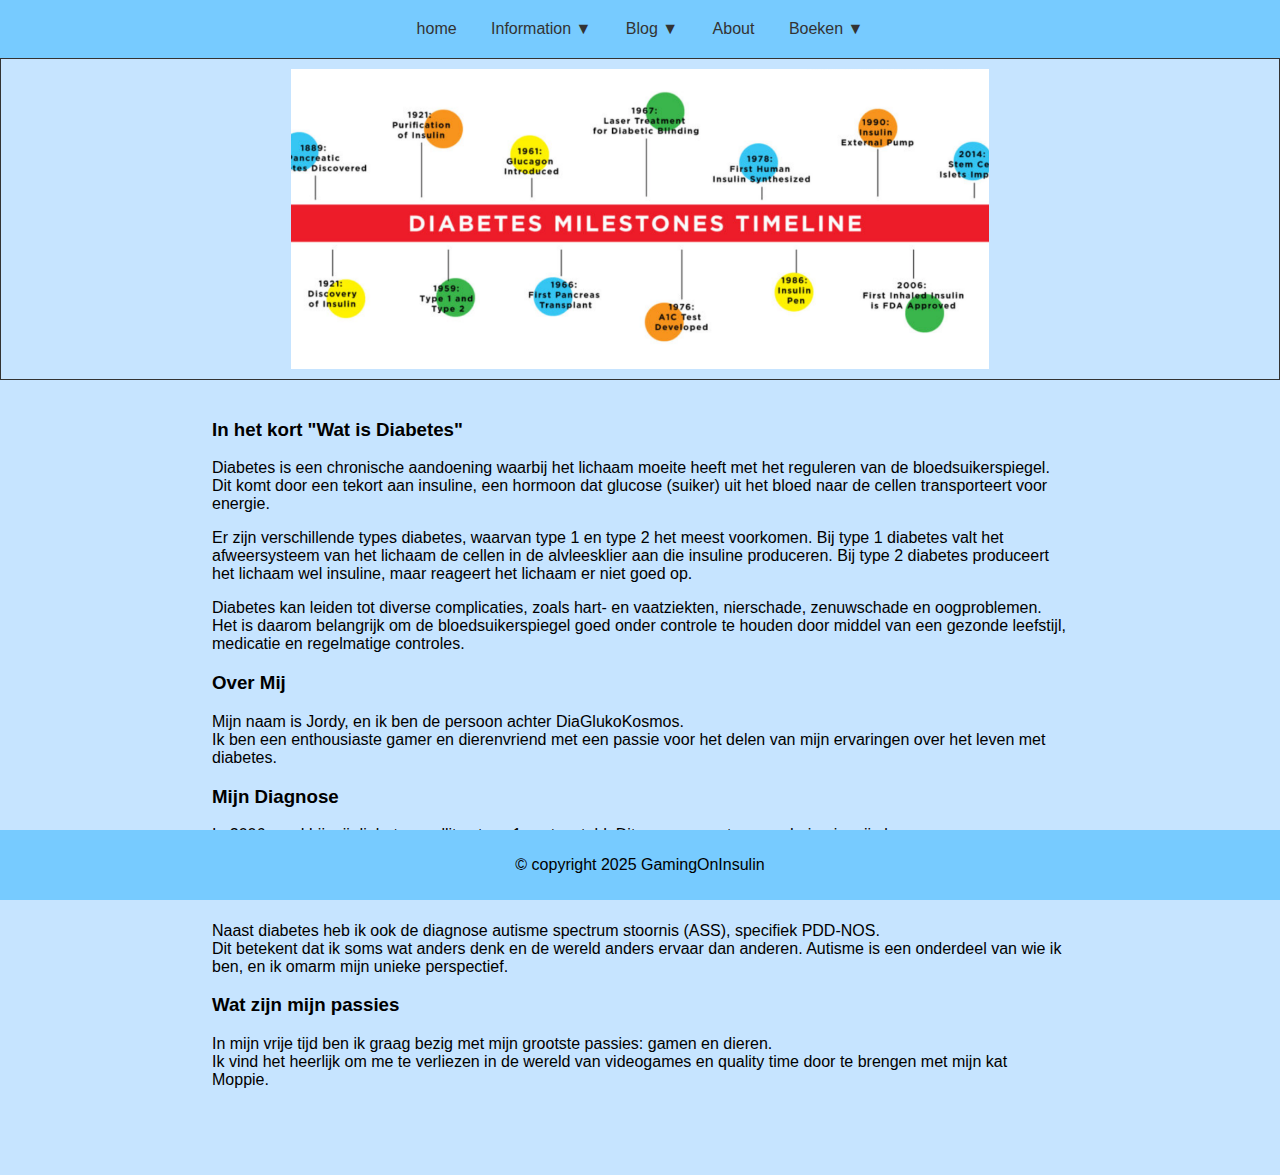
<file: index.html>
<!DOCTYPE html>
<html lang="en">
<head>
    <meta charset="UTF-8">
    <meta name="viewport" content="width=device-width, initial-scale=1.0">
    <title>DiaGluckoKosmos</title>
    <link rel="stylesheet" href="./data/css/style.css">
</head>
<body>
    <header>
        <nav>
            <ul>
                <li class="menu-icon"><a href="#">Menu</a></li>
                <li><a href="./index.html">home</a></li>
                <li><a href="#">Information ▼</a>
                    <ul class="dropdown">
                        <li><a href="./wat is diabetes.html">Wat is Diabetes</a></li>
                        </ul>
                </li>
                <li><a href="#">Blog ▼</a>
                    <ul class="dropdown">
                        <li><a href="./blog-posts/blog-post-list.html">Het leven met diabetes melitus type 1</a></li>
                        <li><a href="../Error-404-not-found.html">Diabetes melitus tpye 1 - Do's & Dont's</a></li>
                    </ul>
                </li>
                <li><a href="./aboutme.html">About</a></li>
                <li><a href="#">Boeken ▼</a>
                    <ul class="dropdown">
                        <li><a href="./data/boeken/pdf/Tims Grote Avontuur.pdf" target="_blank">Tims Grote Avonturen (PDF)</a></li>
                    </ul>
                </li> 
            </ul>
        </nav>
    </header>

    <div class="header-images">
        <div class="slideshow-container">
            <div class="mySlides fade">
                <img src="./data/images/diabetes timeline.png" alt="Diabetes timeline">
            </div>

            <div class="mySlides fade">
                <img src="./data/images/wat betekend diabets.png" alt="wat betekend diabets">
            </div>

            <div class="mySlides fade">
                <img src="./data/images/wat gebeurd er diabetes.jpg" alt="Wat Gebeurt er">
            </div>

            <div class="mySlides fade">
                <img src="./data/images/HypoHyper.jpg" alt="Hyper & Hypoi Kaart">
            </div>
        </div>
    </div>


    <main>
        <section class="text-area">
            <h3>In het kort "Wat is Diabetes"</h3>
            <p>
                Diabetes is een chronische aandoening waarbij het lichaam moeite heeft met het reguleren van de bloedsuikerspiegel. Dit komt door een tekort aan insuline, een hormoon dat glucose (suiker) uit het bloed naar de cellen transporteert voor energie.
            </p>
            <p>
                Er zijn verschillende types diabetes, waarvan type 1 en type 2 het meest voorkomen. Bij type 1 diabetes valt het afweersysteem van het lichaam de cellen in de alvleesklier aan die insuline produceren. Bij type 2 diabetes produceert het lichaam wel insuline, maar reageert het lichaam er niet goed op.
            </p>
            <p>
                Diabetes kan leiden tot diverse complicaties, zoals hart- en vaatziekten, nierschade, zenuwschade en oogproblemen. Het is daarom belangrijk om de bloedsuikerspiegel goed onder controle te houden door middel van een gezonde leefstijl, medicatie en regelmatige controles.
            </p>
        </section>
    
        <section class="text-area">
            <h3>Over Mij</h3>
            <p>
                Mijn naam is Jordy, en ik ben de persoon achter DiaGlukoKosmos.<br/> 
                Ik ben een enthousiaste gamer en dierenvriend met een passie voor het delen van mijn ervaringen over het leven met diabetes.
            </p>
        </section>
    
        <section class="text-area">
            <h3>Mijn Diagnose</h3>
            <p>
                In 2006 werd bij mij diabetes mellitus type 1 vastgesteld. Dit was een grote verandering in mijn leven, <br/>
                maar ik heb geleerd om ermee om te gaan en mijn diabetes te integreren in mijn dagelijkse routine.
            </p>
        </section>
    
        <section class="text-area">
            <h3>Wat is Autisme?</h3>
            <p>
                Naast diabetes heb ik ook de diagnose autisme spectrum stoornis (ASS), specifiek PDD-NOS. <br/>
                Dit betekent dat ik soms wat anders denk en de wereld anders ervaar dan anderen. Autisme is een onderdeel van wie ik ben, en ik omarm mijn unieke perspectief.
            </p>
        </section>
    
        <section class="text-area">
            <h3>Wat zijn mijn passies</h3>
            <p>
                In mijn vrije tijd ben ik graag bezig met mijn grootste passies: gamen en dieren. <br/>
                Ik vind het heerlijk om me te verliezen in de wereld van videogames en quality time door te brengen met mijn kat Moppie.
            </p>
        </section>
    </main>

    <footer>
        <p>
            &copy; copyright 2025 GamingOnInsulin
        </p>
    </footer>

    <script src="./data/js/index.js"></script>
</body>
</html>
</file>
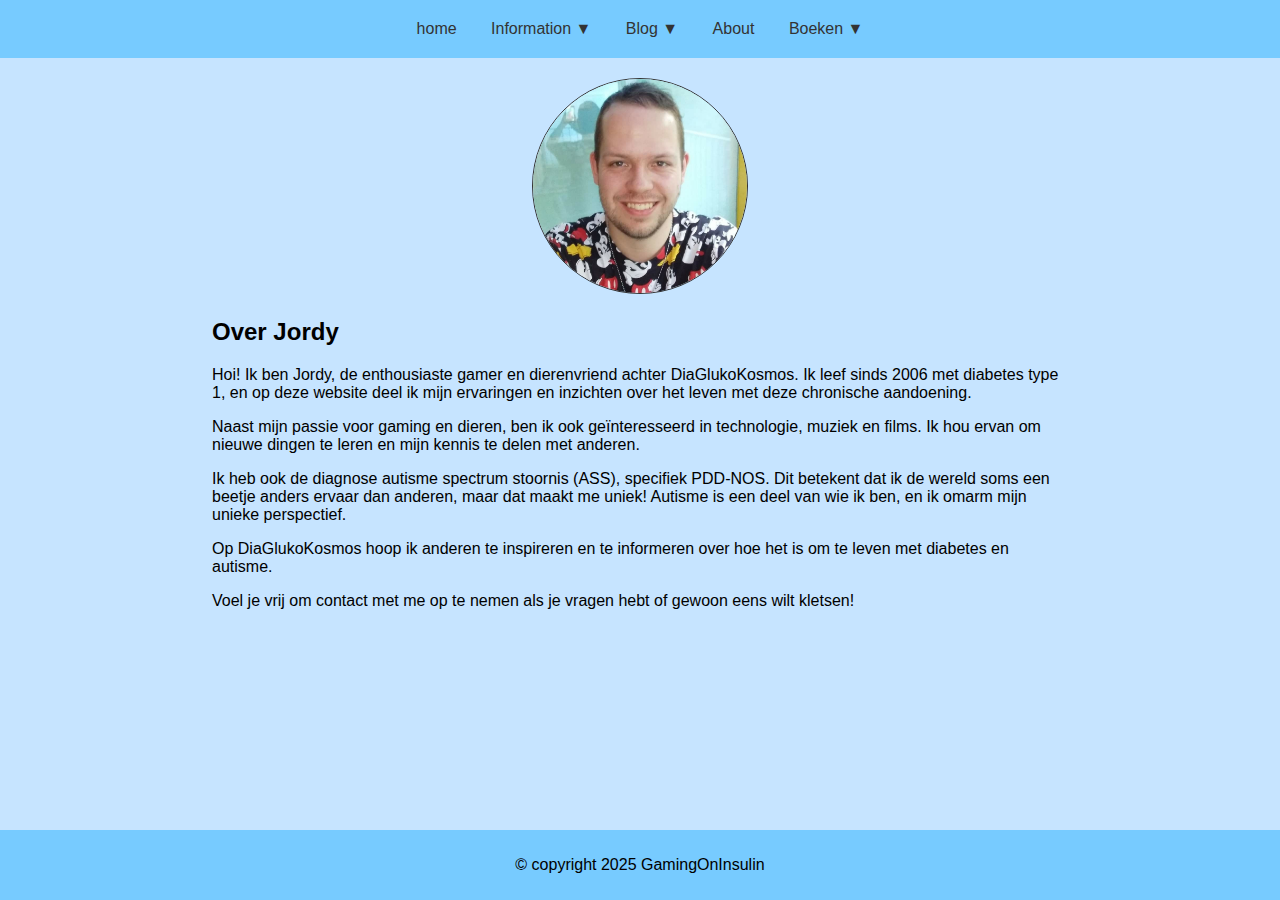
<file: aboutme.html>
<!DOCTYPE html>
<html lang="en">
<head>
    <meta charset="UTF-8">
    <meta name="viewport" content="width=device-width, initial-scale=1.0">
    <title>DiaGluckoKosmos</title>
    <link rel="stylesheet" href="./data/css/style.css">
</head>
<body>
    <header>
        <nav>
            <ul>
                <li class="menu-icon"><a href="#">Menu</a></li>
                <li><a href="./index.html">home</a></li>
                <li><a href="#">Information ▼</a>
                    <ul class="dropdown">
                        <li><a href="./wat is diabetes.html">Wat is Diabetes</a></li>
                        </ul>
                </li>
                <li><a href="#">Blog ▼</a>
                    <ul class="dropdown">
                        <li><a href="./blog-posts/blog-post-list.html">Het leven met diabetes melitus type 1</a></li>
                        <li><a href="../Error-404-not-found.html">Diabetes melitus tpye 1 - Do's & Dont's</a></li>
                    </ul>
                </li>
                <li><a href="./aboutme.html">About</a></li>
                <li><a href="#">Boeken ▼</a>
                    <ul class="dropdown">
                        <li><a href="./data/boeken/pdf/Tims Grote Avontuur.pdf" target="_blank">Tims Grote Avonturen (PDF)</a></li>
                    </ul>
                </li> 
            </ul>
        </nav>
    </header>

    <main>
        <section class="about-me">
            <div class="profile-image" style="text-align: center;"> 
                <img src="./data/images/Jordy Weerwag.jpg" alt="Foto van Jordy Weerwag" style="border-radius: 50%; width:25%; height:auto; border: #333 solid 1px;"> 
            </div>
      
          <article>
            <h2>Over Jordy</h2>
            <p>
              Hoi! Ik ben Jordy, de enthousiaste gamer en dierenvriend achter DiaGlukoKosmos. 
              Ik leef sinds 2006 met diabetes type 1, en op deze website deel ik mijn ervaringen 
              en inzichten over het leven met deze chronische aandoening.
            </p>
            <p>
              Naast mijn passie voor gaming en dieren, ben ik ook geïnteresseerd in technologie, 
              muziek en films. Ik hou ervan om nieuwe dingen te leren en mijn kennis te delen 
              met anderen.  
            </p>
            <p>
              Ik heb ook de diagnose autisme spectrum stoornis (ASS), specifiek PDD-NOS. 
              Dit betekent dat ik de wereld soms een beetje anders ervaar dan anderen, 
              maar dat maakt me uniek! Autisme is een deel van wie ik ben, en ik omarm 
              mijn unieke perspectief.
            </p>
            <p>
              Op DiaGlukoKosmos hoop ik anderen te inspireren en te informeren over 
              hoe het is om te leven met diabetes en autisme.  
            </p>
            <p>
              Voel je vrij om contact met me op te nemen als je vragen hebt of gewoon 
              eens wilt kletsen!
            </p>
          </article>
        </section>
      </main>

    <footer>
        <p>&copy; copyright 2025 GamingOnInsulin</p>
    </footer>

    <script src="./data/js/index.js"></script>
</body>
</html>
</file>
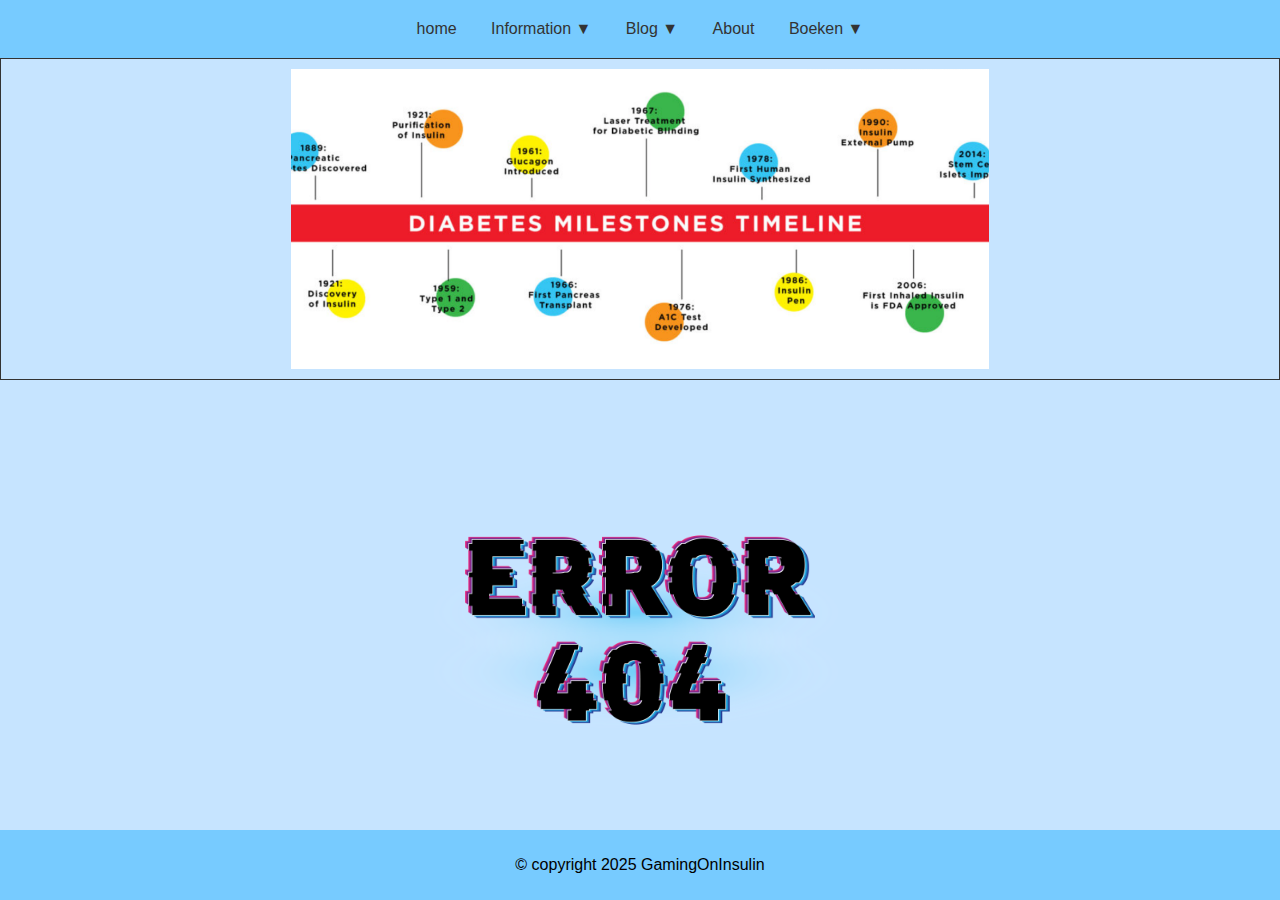
<file: Error-404-not-found.html>
<!DOCTYPE html>
<html lang="en">
<head>
    <meta charset="UTF-8">
    <meta name="viewport" content="width=device-width, initial-scale=1.0">
    <title>DiaGluckoKosmos</title>
    <link rel="stylesheet" href="./data/css/style.css">
</head>
<body>
    <header>
        <nav>
            <ul>
                <li class="menu-icon"><a href="#">Menu</a></li>
                <li><a href="./index.html">home</a></li>
                <li><a href="#">Information ▼</a>
                    <ul class="dropdown">
                        <li><a href="./wat is diabetes.html">Wat is Diabetes</a></li>
                        </ul>
                </li>
                <li><a href="#">Blog ▼</a>
                    <ul class="dropdown">
                        <li><a href="./blog-posts/blog-post-list.html">Het leven met diabetes melitus type 1</a></li>
                        <li><a href="../Error-404-not-found.html">Diabetes melitus tpye 1 - Do's & Dont's</a></li>
                    </ul>
                </li>
                <li><a href="./aboutme.html">About</a></li>
                <li><a href="#">Boeken ▼</a>
                    <ul class="dropdown">
                        <li><a href="./data/boeken/pdf/Tims Grote Avontuur.pdf" target="_blank">Tims Grote Avonturen (PDF)</a></li>
                    </ul>
                </li> 
            </ul>
        </nav>
    </header>

    <div class="header-images">
        <div class="slideshow-container">
            <div class="mySlides fade">
                <img src="./data/images/diabetes timeline.png" alt="Diabetes timeline">
            </div>

            <div class="mySlides fade">
                <img src="./data/images/wat betekend diabets.png" alt="wat betekend diabets">
            </div>

            <div class="mySlides fade">
                <img src="./data/images/wat gebeurd er diabetes.jpg" alt="Wat Gebeurt er">
            </div>

            <div class="mySlides fade">
                <img src="./data/images/HypoHyper.jpg" alt="Hyper & Hypoi Kaart">
            </div>
        </div>
    </div>
            <!--
            <h1>Error 404</h1>
            <h1>PAGE NOT FOUND!</h1>
            -->
            <div style="text-align: center; margin-top: 0; padding-top: 0;">
                <img style="margin-top: 0; padding-top: 0;" src="data/images/Error404.png" width="500" height="auto">
            </div>
    <footer>
        <p>
            &copy; copyright 2025 GamingOnInsulin
        </p>
    </footer>

    <script src="./data/js/index.js"></script>
</body>
</html>
</file>
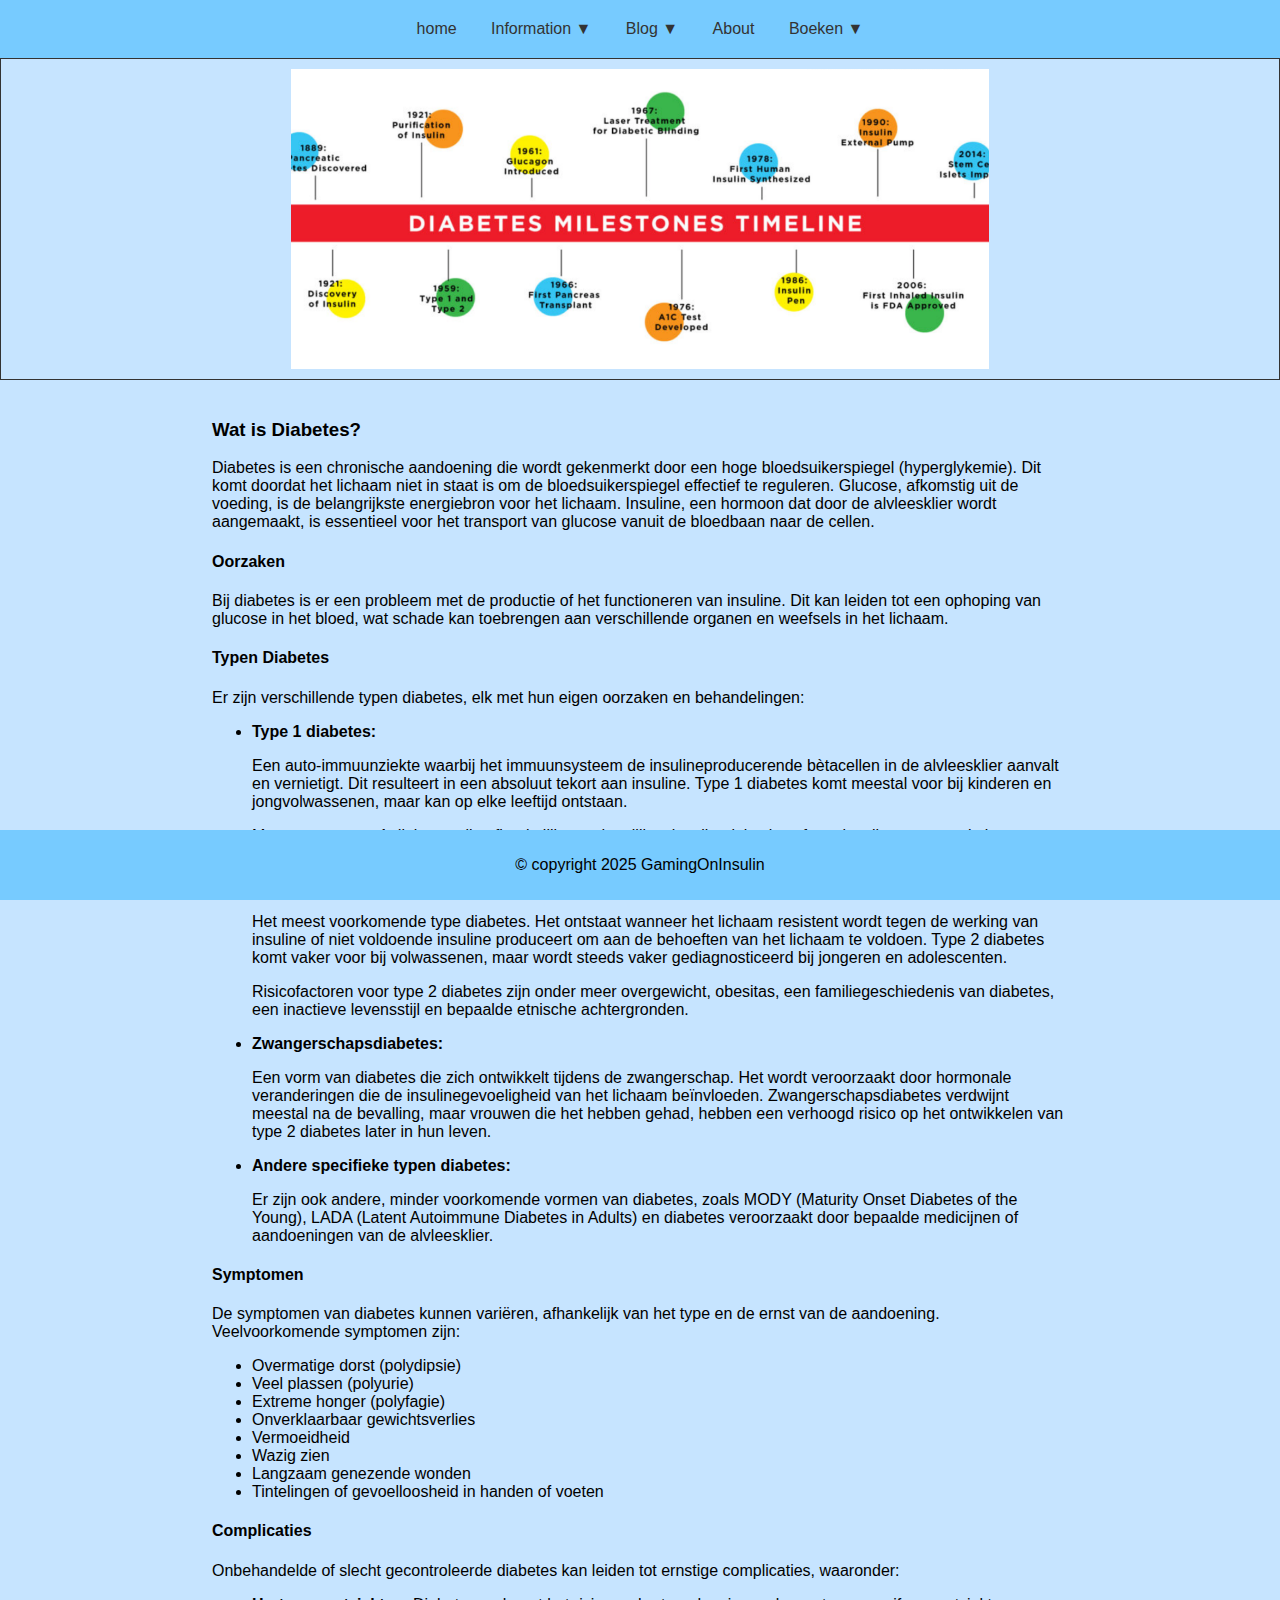
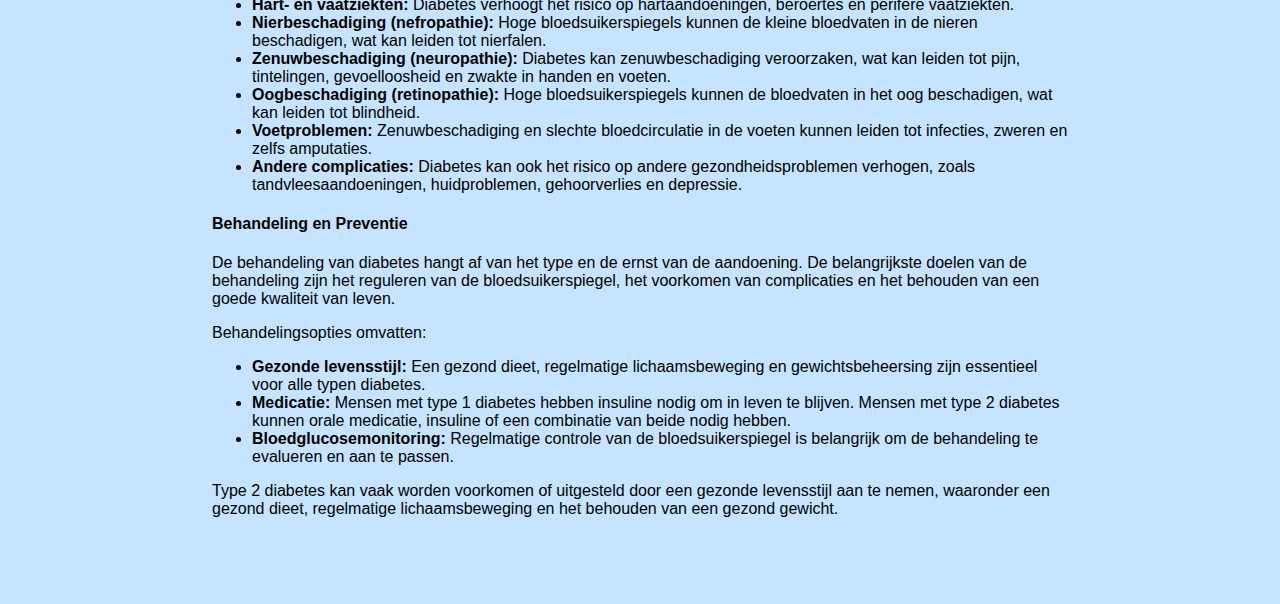
<file: wat is diabetes.html>
<!DOCTYPE html>
<html lang="en">
<head>
    <meta charset="UTF-8">
    <meta name="viewport" content="width=device-width, initial-scale=1.0">
    <title>DiaGluckoKosmos</title>
    <link rel="stylesheet" href="./data/css/style.css">
</head>
<body>
    <header>
        <nav>
            <ul>
                <li class="menu-icon"><a href="#">Menu</a></li>
                <li><a href="./index.html">home</a></li>
                <li><a href="#">Information ▼</a>
                    <ul class="dropdown">
                        <li><a href="./wat is diabetes.html">Wat is Diabetes</a></li>
                        </ul>
                </li>
                <li><a href="#">Blog ▼</a>
                    <ul class="dropdown">
                        <li><a href="./blog-posts/blog-post-list.html">Het leven met diabetes melitus type 1</a></li>
                        <li><a href="../Error-404-not-found.html">Diabetes melitus tpye 1 - Do's & Dont's</a></li>
                    </ul>
                </li>
                <li><a href="./aboutme.html">About</a></li>
                <li><a href="#">Boeken ▼</a>
                    <ul class="dropdown">
                        <li><a href="./data/boeken/pdf/Tims Grote Avontuur.pdf">Tims Grote Avonturen (PDF)</a></li>
                    </ul>
                </li> 
            </ul>
        </nav>
    </header>

    <div class="header-images">
        <div class="slideshow-container">
            <div class="mySlides fade">
                <img src="./data/images/diabetes timeline.png" alt="Diabetes timeline">
            </div>

            <div class="mySlides fade">
                <img src="./data/images/wat betekend diabets.png" alt="wat betekend diabets">
            </div>

            <div class="mySlides fade">
                <img src="./data/images/wat gebeurd er diabetes.jpg" alt="Wat Gebeurt er">
            </div>

            <div class="mySlides fade">
                <img src="./data/images/HypoHyper.jpg" alt="Hyper & Hypoi Kaart">
            </div>
        </div>
    </div>


    <main>
        <section class="text-area">
            <h3>Wat is Diabetes?</h3>
    
            <p>
                Diabetes is een chronische aandoening die wordt gekenmerkt door een hoge bloedsuikerspiegel (hyperglykemie). Dit komt doordat het lichaam niet in staat is om de bloedsuikerspiegel effectief te reguleren. Glucose, afkomstig uit de voeding, is de belangrijkste energiebron voor het lichaam. Insuline, een hormoon dat door de alvleesklier wordt aangemaakt, is essentieel voor het transport van glucose vanuit de bloedbaan naar de cellen.
            </p>
    
            <h4>Oorzaken</h4>
            <p>
                Bij diabetes is er een probleem met de productie of het functioneren van insuline. Dit kan leiden tot een ophoping van glucose in het bloed, wat schade kan toebrengen aan verschillende organen en weefsels in het lichaam.
            </p>
    
            <h4>Typen Diabetes</h4>
            <p>
                Er zijn verschillende typen diabetes, elk met hun eigen oorzaken en behandelingen:
            </p>
            <ul>
                <li>
                    <b>Type 1 diabetes:</b> 
                    <p>Een auto-immuunziekte waarbij het immuunsysteem de insulineproducerende bètacellen in de alvleesklier aanvalt en vernietigt. Dit resulteert in een absoluut tekort aan insuline. Type 1 diabetes komt meestal voor bij kinderen en jongvolwassenen, maar kan op elke leeftijd ontstaan.</p> 
                    <p>Mensen met type 1 diabetes zijn afhankelijk van dagelijkse insuline-injecties of een insulinepomp om in leven te blijven.</p>
                </li>
                <li>
                    <b>Type 2 diabetes:</b> 
                    <p>Het meest voorkomende type diabetes. Het ontstaat wanneer het lichaam resistent wordt tegen de werking van insuline of niet voldoende insuline produceert om aan de behoeften van het lichaam te voldoen. Type 2 diabetes komt vaker voor bij volwassenen, maar wordt steeds vaker gediagnosticeerd bij jongeren en adolescenten.</p>
                    <p>Risicofactoren voor type 2 diabetes zijn onder meer overgewicht, obesitas, een familiegeschiedenis van diabetes, een inactieve levensstijl en bepaalde etnische achtergronden.</p>
                </li>
                <li>
                    <b>Zwangerschapsdiabetes:</b> 
                    <p>Een vorm van diabetes die zich ontwikkelt tijdens de zwangerschap. Het wordt veroorzaakt door hormonale veranderingen die de insulinegevoeligheid van het lichaam beïnvloeden. Zwangerschapsdiabetes verdwijnt meestal na de bevalling, maar vrouwen die het hebben gehad, hebben een verhoogd risico op het ontwikkelen van type 2 diabetes later in hun leven.</p>
                </li>
                <li>
                    <b>Andere specifieke typen diabetes:</b> 
                    <p>Er zijn ook andere, minder voorkomende vormen van diabetes, zoals MODY (Maturity Onset Diabetes of the Young), LADA (Latent Autoimmune Diabetes in Adults) en diabetes veroorzaakt door bepaalde medicijnen of aandoeningen van de alvleesklier.</p>
                </li>
            </ul>
    
            <h4>Symptomen</h4>
            <p>
                De symptomen van diabetes kunnen variëren, afhankelijk van het type en de ernst van de aandoening. Veelvoorkomende symptomen zijn:
            </p>
            <ul>
                <li>Overmatige dorst (polydipsie)</li>
                <li>Veel plassen (polyurie)</li>
                <li>Extreme honger (polyfagie)</li>
                <li>Onverklaarbaar gewichtsverlies</li>
                <li>Vermoeidheid</li>
                <li>Wazig zien</li>
                <li>Langzaam genezende wonden</li>
                <li>Tintelingen of gevoelloosheid in handen of voeten</li>
            </ul>
    
            <h4>Complicaties</h4>
            <p>
                Onbehandelde of slecht gecontroleerde diabetes kan leiden tot ernstige complicaties, waaronder:
            </p>
            <ul>
                <li><b>Hart- en vaatziekten:</b> Diabetes verhoogt het risico op hartaandoeningen, beroertes en perifere vaatziekten.</li>
                <li><b>Nierbeschadiging (nefropathie):</b> Hoge bloedsuikerspiegels kunnen de kleine bloedvaten in de nieren beschadigen, wat kan leiden tot nierfalen.</li>
                <li><b>Zenuwbeschadiging (neuropathie):</b> Diabetes kan zenuwbeschadiging veroorzaken, wat kan leiden tot pijn, tintelingen, gevoelloosheid en zwakte in handen en voeten.</li>
                <li><b>Oogbeschadiging (retinopathie):</b> Hoge bloedsuikerspiegels kunnen de bloedvaten in het oog beschadigen, wat kan leiden tot blindheid.</li>
                <li><b>Voetproblemen:</b> Zenuwbeschadiging en slechte bloedcirculatie in de voeten kunnen leiden tot infecties, zweren en zelfs amputaties.</li>
                <li><b>Andere complicaties:</b> Diabetes kan ook het risico op andere gezondheidsproblemen verhogen, zoals tandvleesaandoeningen, huidproblemen, gehoorverlies en depressie.</li>
            </ul>
    
            <h4>Behandeling en Preventie</h4>
            <p>
                De behandeling van diabetes hangt af van het type en de ernst van de aandoening. De belangrijkste doelen van de behandeling zijn het reguleren van de bloedsuikerspiegel, het voorkomen van complicaties en het behouden van een goede kwaliteit van leven.
            </p>
            <p>
                Behandelingsopties omvatten:
            </p>
            <ul>
                <li><b>Gezonde levensstijl:</b> Een gezond dieet, regelmatige lichaamsbeweging en gewichtsbeheersing zijn essentieel voor alle typen diabetes.</li>
                <li><b>Medicatie:</b> Mensen met type 1 diabetes hebben insuline nodig om in leven te blijven. Mensen met type 2 diabetes kunnen orale medicatie, insuline of een combinatie van beide nodig hebben.</li>
                <li><b>Bloedglucosemonitoring:</b> Regelmatige controle van de bloedsuikerspiegel is belangrijk om de behandeling te evalueren en aan te passen.</li>
            </ul>
            <p>
                Type 2 diabetes kan vaak worden voorkomen of uitgesteld door een gezonde levensstijl aan te nemen, waaronder een gezond dieet, regelmatige lichaamsbeweging en het behouden van een gezond gewicht.
            </p>
        </section>
    </main>

    <footer>
        <p>&copy; copyright 2025 GamingOnInsulin</p>
    </footer>

    <script src="./data/js/index.js"></script>
</body>
</html>
</file>
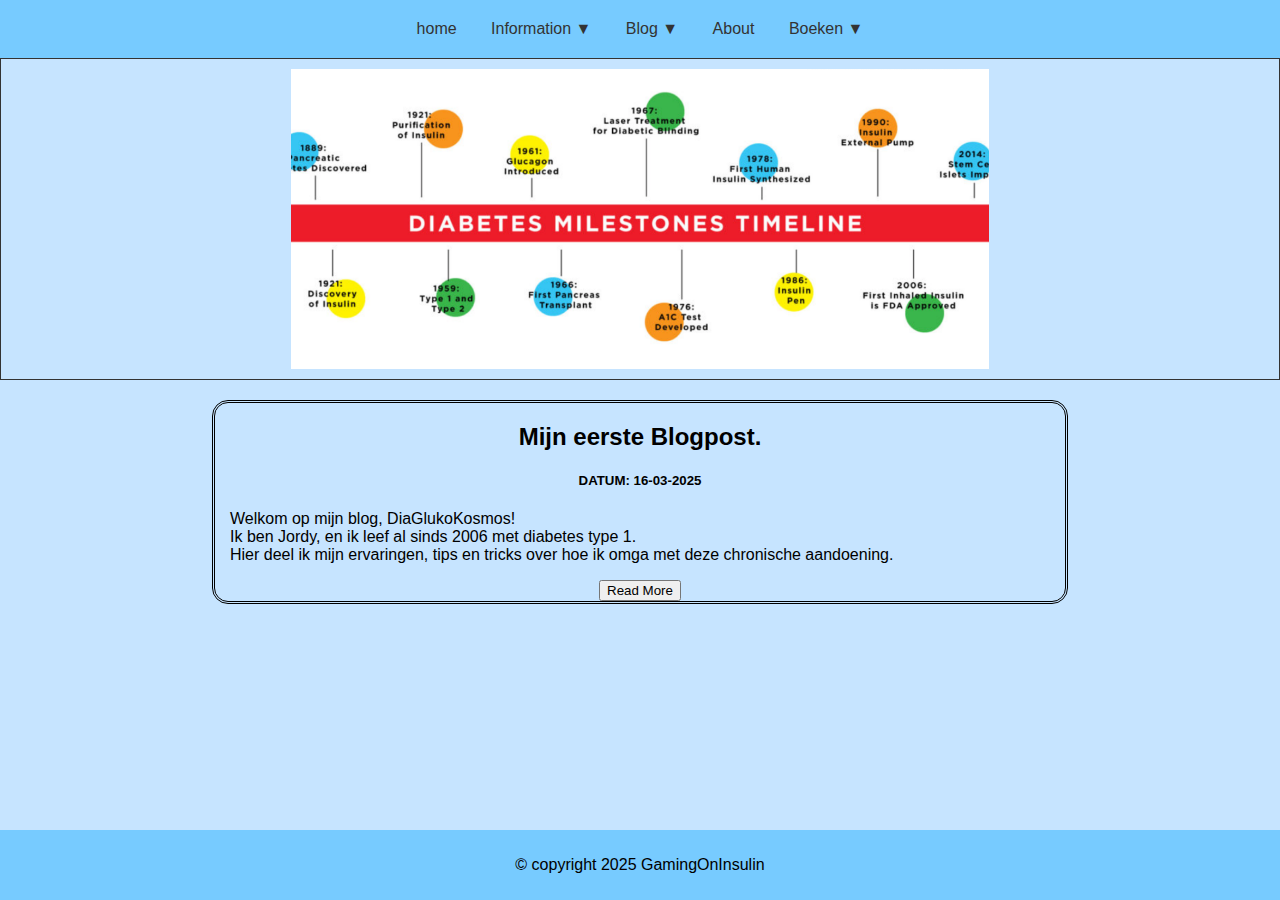
<file: blog-posts/blog-post-list.html>
<!DOCTYPE html>
<html lang="en">
<head>
    <meta charset="UTF-8">
    <meta name="viewport" content="width=device-width, initial-scale=1.0">
    <title>DiaGluckoKosmos</title>
    <link rel="stylesheet" href="../data/css/style.css">
</head>
<body>
    <header>
        <nav>
            <ul>
                <li class="menu-icon"><a href="#">Menu</a></li>
                <li><a href="../index.html">home</a></li>
                <li><a href="#">Information ▼</a>
                    <ul class="dropdown">
                        <li><a href="../wat is diabetes.html">Wat is Diabetes</a></li>
                        </ul>
                </li>
                <li><a href="#">Blog ▼</a>
                    <ul class="dropdown">
                        <li><a href="./blog-post-list.html">Het leven met diabetes melitus type 1</a></li>
                        <li><a href="../Error-404-not-found.html">Diabetes melitus tpye 1 - Do's & Dont's</a></li>
                        </ul>
                </li>
                <li><a href="../aboutme.html">About</a></li>
                <li><a href="#">Boeken ▼</a>
                    <ul class="dropdown">
                        <li><a href="../data/boeken/pdf/Tims Grote Avontuur.pdf" target="_blank">Tims Grote Avonturen (PDF)</a></li>
                    </ul>
                </li> 
            </ul>
        </nav>
    </header>

    <div class="header-images">
        <div class="slideshow-container">
            <div class="mySlides fade">
                <img src="../data/images/diabetes timeline.png" alt="Diabetes timeline">
            </div>

            <div class="mySlides fade">
                <img src="../data/images/wat betekend diabets.png" alt="wat betekend diabets">
            </div>

            <div class="mySlides fade">
                <img src="../data/images/wat gebeurd er diabetes.jpg" alt="Wat Gebeurt er">
            </div>

            <div class="mySlides fade">
                <img src="../data/images/HypoHyper.jpg" alt="Hyper & Hypoi Kaart">
            </div>
        </div>
    </div>


    <main>
        <section class="blog-post">
          <article>
              <div class="intro-blog">
                <h2>Mijn eerste Blogpost.</h2> <h5>DATUM: 16-03-2025</h5>
              </div>
              <p>
                  Welkom op mijn blog, DiaGlukoKosmos! <br>
                  Ik ben Jordy, en ik leef al sinds 2006 met diabetes type 1. <br>
                  Hier deel ik mijn ervaringen, tips en tricks over hoe ik omga met deze chronische aandoening.
              </p>
              <div class="intro-blog">
                <button href="mijn-eerst-blogpost.html">Read More</button>
              </div>              
          </article>
        </section>
    </main>

    <footer>
        <p>&copy; copyright 2025 GamingOnInsulin</p>
    </footer>

    <script src="../data/js/index.js"></script>
</body>
</html>
</file>
<file: data/css/style.css>
@media (max-width: 768px) {
    nav ul li {
        display: none;
        width: 100%;
    }

    .menu-icon { /* Moved outside of the ul */
        display: block;
        text-align: center; /* Center the icon */
    }

    nav ul.responsive {
        display: block;
    }

    nav ul.responsive li {
        display: block;
        text-align: left;
    }

    .dropdown {
        position: static;
        display: none;
    }

    nav ul.responsive li:hover .dropdown {
        display: block;
    }
}

body {
    font-family: sans-serif;
    margin: 0;
    padding: 0;
    background-color: #C6E4FF; /* Light blue background */
}

header {
    background-color: #77CBFF; /* Brighter blue header */
    padding: 10px 0;
}

nav ul {
    list-style: none;
    margin: 0;
    padding: 0;
    text-align: center;
}

nav ul li {
    display: inline-block;
    position: relative;
}

nav ul li a {
    display: block;
    padding: 10px 15px;
    text-decoration: none;
    color: #333; /* Dark gray text color */
}

nav ul li a:hover {
    background-color: #C6E4FF; /* Light blue hover background */
}

.dropdown {
    display: none;
    position: absolute;
    background-color: #C6E4FF;
    min-width: 350px;
    box-shadow: 0px 8px 16px 0px rgba(0,0,0,0.2);
    z-index: 1;
}

nav ul li:hover .dropdown {
    display: block;
}

.dropdown li {
    display: block;
}

.dropdown li a {
    padding: 10px 15px;
    color: #333;
    text-decoration: none;
    display: block;
}

.dropdown li a:hover {
    background-color: #C6E4FF;
}

main {
    padding: 20px;
    margin-left: 15%;    
    margin-right: 15%;    
    margin-bottom: 50px;
}

footer {
    background-color: #77CBFF; /* Brighter blue footer */
    text-align: center;
    padding: 10px 0;
    position: fixed; /* Fixed footer */
    bottom: 0;
    width: 100%;
}

/* Responsive Menu Icon */
.menu-icon {
    display: none;
    cursor: pointer;
}

.header-images {
    height: 300px; /* Consistent height */
    background-color: #C6E4FF;
    text-align: center;
    overflow: hidden; /* Keep it to clip any potential overflow */
    display: flex;
    align-items: center;
    justify-content: center;
    border: #333 solid 1px;
    padding: 10px 0px;
}

.slideshow-container {
    position: relative;
    width: 100%; /* Take full width */
    height: 100%; /* Take full height */
}

.mySlides {
    width: 100%;
    height: 100%;
    display: none;
    display: flex; /* Use flexbox */
    align-items: center; /* Vertically center image */
    justify-content: center; /* Horizontally center image */
}

.mySlides img {
    max-width: 100%;
    max-height: 100%;
    object-fit: contain; /* Ensure full image is visible */
}

.blog-post {
    border: double black;
    padding: 0px 15px;
    border-radius: 1rem;
    margin-bottom: 15px;
    margin-top: 0px;
}

.intro-blog, span {
    padding-top: 0;
    padding-bottom: 0;
    margin-top: 0;
    margin-bottom: 0;
    text-align: center
}
h1 {
    font-size: 4rem;
    max-width: 100%;
    text-align: center;
}
</file>
